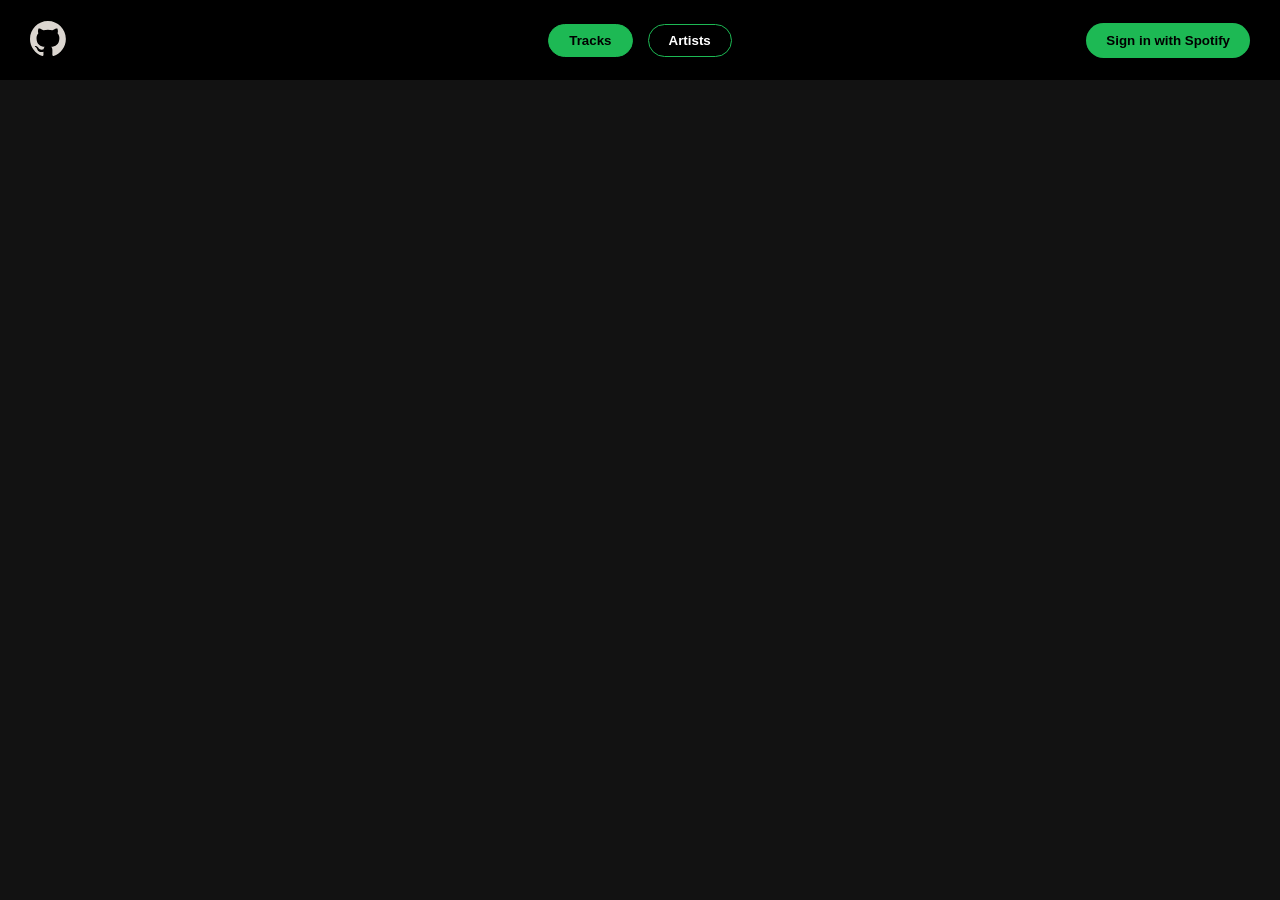
<file: src/index.html>
<!--
Project: Spotimetrics
Description: Main HTML entry point for the Spotimetrics dashboard. Defines the 
semantic structure for the UI, including the navigation bar, view selectors, and the 
dynamic container for Spotify data orchestration.

This file integrates with external CSS for styling and JavaScript for handling 
OAuth 2.0 authentication, API requests, and DOM manipulation.

Author: Alexis Corona
Version: 1.0.0 (stable)
-->

<!-- Declares the document type as HTML5 -->
<!DOCTYPE html>
<html lang="en">
<head>
  <!-- Ensures proper text encoding (supports special characters) -->
  <meta charset="UTF-8">
  <!-- Makes the layout responsive on mobile devices -->
  <meta name="viewport" content="width=device-width, initial-scale=1.0">
  <!-- Title shown in the browser tab -->
  <title>Spotimetrics</title>

  <!-- Sets the favicon (icon in the browser tab) -->
  <link rel="icon" href="img/favicon-32x32.png" type="image/png">
  <!-- Links the external CSS file for styling -->
  <link rel="stylesheet" href="style.css">
</head>
<body>
  <!-- Navigation bar at the top -->
  <header class="navbar">

    <!-- Link to GitHub profile -->
    <a href="https://github.com/alexis-corona" target="_blank" rel="noopener noreferrer" class="github-link">
      <img src="./img/github.svg" alt="GitHub" class="github-img">
    </a>

    <!-- Container for switching between views -->
    <div class="selector-container">
      <!-- Button to show tracks (active by default) -->
      <button class="view-btn active" data-type="tracks">Tracks</button>
      <!-- Button to show artists -->
      <button class="view-btn" data-type="artists">Artists</button>
    </div>

    <!-- Button to log in with Spotify -->
    <button id="login">Sign in with Spotify</button>
  </header>

  <!-- Main content area where dynamic data (tracks or artists) will be displayed -->
  <main id="content" class="content-grid"></main>

  <!-- Links the JavaScript file for functionality -->
  <script src="script.js"></script>
</body>
</html>
</file>
<file: src/style.css>
/**
 * Project: Spotimetrics
 * Description: Spotify-inspired UI styling. Implements a dark theme, 
 * responsive grid layouts, and interactive components.
 *
 * Author: Alexis Corona
 * Version: 1.0.0 (stable)
 */

/* Global Reset and Typography: Base styles for the application */
body {
  font-family: 'Roboto', Arial, sans-serif;
  background: #121212; /* Spotify's deep dark background */
  color: white;
  margin: 0;
  padding: 0;
}

/* Navigation Bar: Sticky container using Flexbox for layout */
.navbar {
  display: flex;
  justify-content: center;
  align-items: center;
  padding: 20px;
  background: #000;
  position: sticky; /* Stays at the top while scrolling */
  top: 0;
  z-index: 100;
  height: 80px;
  box-sizing: border-box;
}

/* View Switchers: Button group for Tracks/Artists toggle */
.selector-container {
  display: flex;
  gap: 15px;
}

/* Interaction Controls: Pill-shaped buttons with transition effects */
.view-btn {
  background: transparent;
  color: white;
  border: 1px solid #1DB954; /* Spotify's Green */
  padding: 8px 20px;
  border-radius: 20px;
  cursor: pointer;
  font-weight: bold;
  transition: all 0.3s ease;
}

/* Active State: Highlighted button for current view */
.view-btn.active {
  background: #1DB954;
  color: black;
}

/* Hover State: Subtle feedback for non-active buttons */
.view-btn:hover:not(.active) {
  background: rgba(29, 185, 84, 0.1);
}

/* External Links and Branding Positions: Absolute placement for UI balance */
.github-link {
  position: absolute;
  left: 30px;
}

/* Brand Assets: Logo filtering for dark mode compatibility */
.github-img {
  height: 35px;
  filter: invert(1); /* Converts black SVG to white */
}

/* Authentication Trigger Styling: High-visibility login/logout button */
#login {
  position: absolute;
  right: 30px;
  background: #1DB954;
  border: none;
  color: black;
  padding: 10px 20px;
  border-radius: 25px;
  font-weight: bold;
  cursor: pointer;
}

/* Main Content: Responsive CSS Grid for time-range columns */
.content-grid {
  display: grid;
  /* Auto-fits columns based on available width (min 320px) */
  grid-template-columns: repeat(auto-fit, minmax(320px, 1fr));
  gap: 25px;
  padding: 40px;
}

/* Individual Time Range Columns: Containers for filtered data (4w, 6m, All) */
.column {
  background: #181818;
  padding: 20px;
  border-radius: 12px;
}

/* Column Headers: Typography for time range categories */
.column h2 {
  color: #1DB954;
  text-align: center;
  margin-bottom: 25px;
  font-size: 1.4rem;
}

/* Item Cards: Dynamic entries for tracks/artists using Flexbox */
.item-card {
  display: flex;
  align-items: center;
  gap: 15px;
  margin-bottom: 15px;
  padding: 10px;
  border-radius: 8px;
  transition: background 0.2s;
}

/* Item Interactivity: Visual feedback on user hover */
.item-card:hover {
  background: #282828; /* Subtle highlight on hover */
}

/* Media Assets: Standardized track/artist imagery */
.item-card img {
  width: 65px;
  height: 65px;
  object-fit: cover;
  border-radius: 4px;
}

/* Information Container: Vertical stack for textual metadata */
.item-info {
  display: flex;
  flex-direction: column;
}

/* Primary Text: Track or Artist name styling */
.item-name {
  font-weight: bold;
  font-size: 0.95rem;
}

/* Secondary Text: Sub-labels for artists or additional info */
.item-subtext {
  color: #b3b3b3;
  font-size: 0.8rem;
}
</file>
